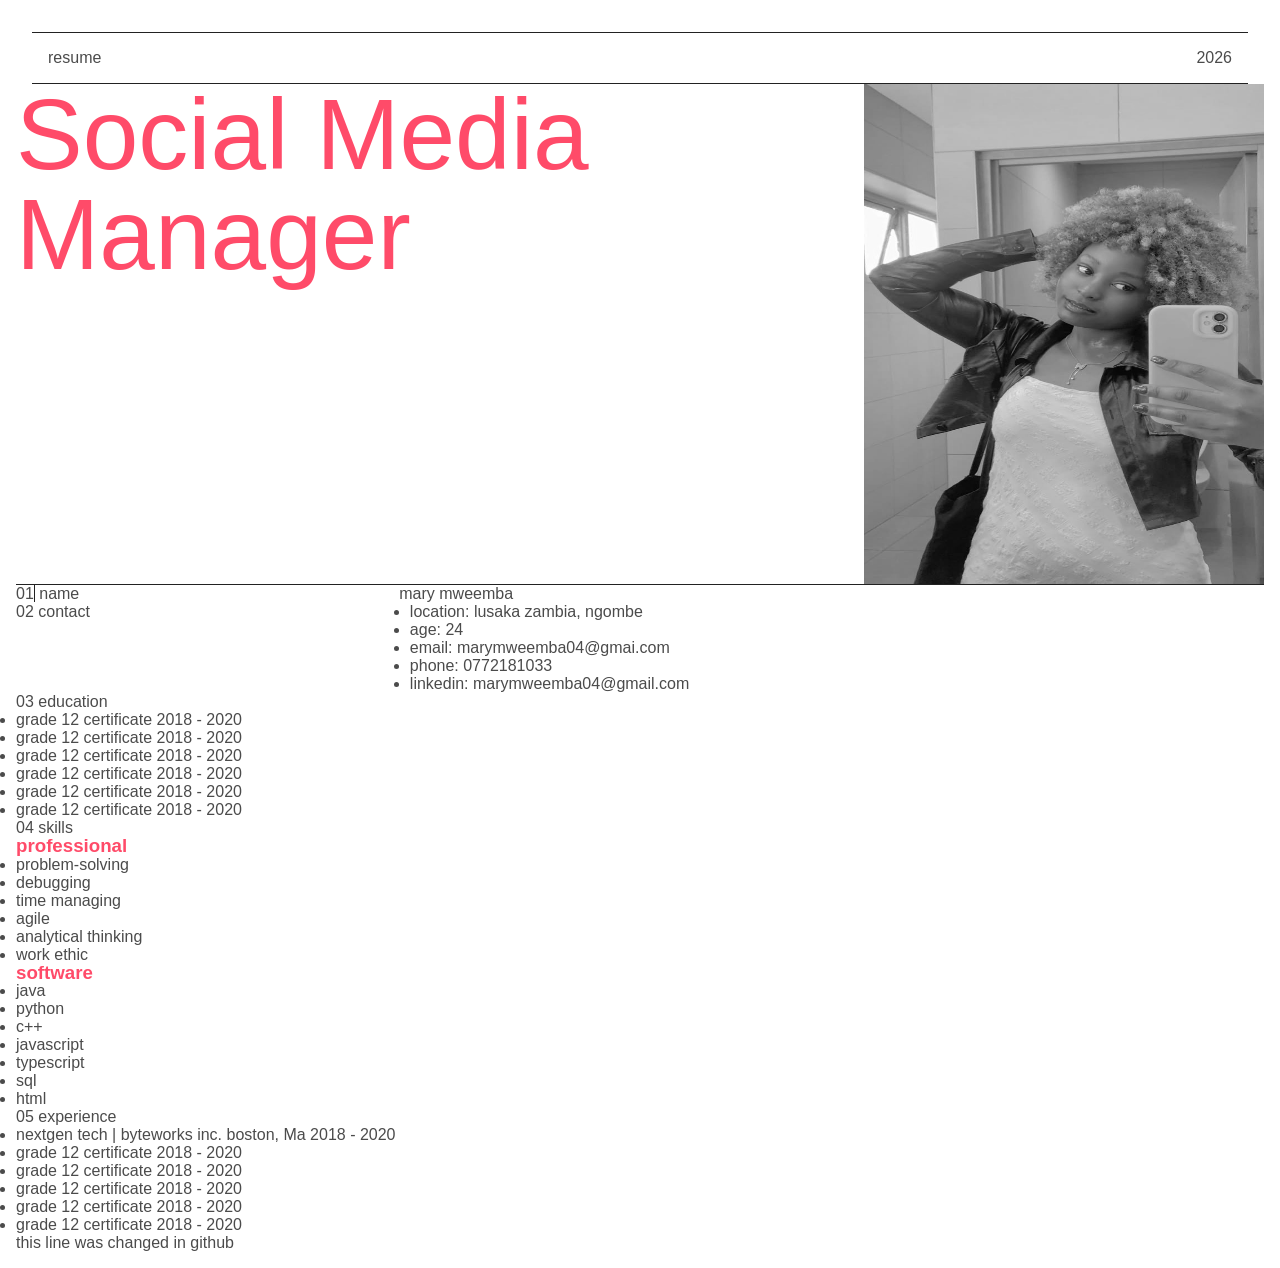
<file: NTHOMBIZANI-cv.html>
<!DOCTYPE html>
<html lang="en">
<head>
    <meta charset="UTF-8">
    <meta name="viewport" content="width=device-width, initial-scale=1.0">
    <title>portfolio</title>
    <link rel="stylesheet" href="portfolio.css">
</head>
<body>
    <div class="top_section">
        <P>
            resume
        </P>
        <p>2026</p>
    </div>
    <div class="top_image">
        <h1>
            social media manager
        </h1>
        <img src="maryphoto.jpg" alt="">
    </div>

    <div>
        <div class="name">
            <p class="span">
                <span>01</span>
                name
            </p>
            <p>
                mary mweemba
            </p>
        </div>

        <div class="contact">
            <p>
                <span>02</span>
                contact
            </p>
            <div>
                <ul>
                    <li>
                        <span>location:</span>
                        <span>lusaka zambia, ngombe</span>
                    </li>
                    <li>
                        <span>age:</span>
                        <span>24</span>
                    </li>
                    <li>
                        <span>email:</span>
                        <span>marymweemba04@gmai.com</span>
                    </li>
                    <li>
                        <span>phone:</span>
                        <span>0772181033</span>
                    </li>
                    <li>
                        <span>linkedin:</span>
                        <span>marymweemba04@gmail.com</span>
                    </li>
                </ul>
            </div>
        </div>

        <div>
            <p>
            <span>03</span>
            education
            </p>
            <div>
                <ul>
                    <li>
                        <span>grade 12 certificate</span>
                        <span>2018 - 2020</span>
                    </li>
                    <li>
                        <span>grade 12 certificate</span>
                        <span>2018 - 2020</span>
                    </li>
                    <li>
                        <span>grade 12 certificate</span>
                        <span>2018 - 2020</span>
                    </li>
                    <li>
                        <span>grade 12 certificate</span>
                        <span>2018 - 2020</span>
                    </li>
                    <li>
                        <span>grade 12 certificate</span>
                        <span>2018 - 2020</span>
                    </li>
                    <li>
                        <span>grade 12 certificate</span>
                        <span>2018 - 2020</span>
                    </li>
                </ul>
            </div>
        </div>

        <div>
            <p>
                <span>04</span>
                <span>skills</span>
            </p>
            <div>
                <div>
                    <h3>professional</h3>
                    <ul>
                        <li>problem-solving</li>
                        <li>debugging</li>
                        <li>time managing</li>
                        <li>agile</li>
                        <li>analytical thinking</li>
                        <li>work ethic</li>
                    </ul>
                </div>

                <div>
                    <h3>software</h3>
                    <ul>
                        <li>java</li>
                        <li>python</li>
                        <li>c++</li>
                        <li>javascript</li>
                        <li>typescript</li>
                        <li>sql</li>
                        <li>html</li>
                    </ul>
                </div>
            </div>
        </div>

        <div>
            <p>
            <span>05</span>
            experience
            </p>
            <div>
                <ul>
                    <li>
                        <span>nextgen tech | byteworks inc. boston, Ma</span>
                        <span>2018 - 2020</span>
                    </li>
                    <li>
                        <span>grade 12 certificate</span>
                        <span>2018 - 2020</span>
                    </li>
                    <li>
                        <span>grade 12 certificate</span>
                        <span>2018 - 2020</span>
                    </li>
                    <li>
                        <span>grade 12 certificate</span>
                        <span>2018 - 2020</span>
                    </li>
                    <li>
                        <span>grade 12 certificate</span>
                        <span>2018 - 2020</span>
                    </li>
                    <li>
                        <span>grade 12 certificate</span>
                        <span>2018 - 2020</span>
                    </li>
                </ul>
            </div>
        </div> 
    </div>
    <p>this line was changed in github</p>
</body>
</html>
</file>
<file: portfolio.css>
* {
    box-sizing: border-box;
    padding: 0;
    margin: 0;
}

:root {
    font-family: "Inter", sans-serif;
    font-size: 16px;
    color: #4b4b4b;

    --borderColor: #222222;
    --borderSize: 1px;
}

h1,h2,h3 {
    color: #111;
    line-height: 1;
    color: rgb(255, 75, 105);
}

body {
    padding: 1rem;
}

.top_section {
    border-top: var(--borderSize) solid var(--borderColor);
    border-bottom: var(--borderSize) solid var(--borderColor);
    padding: 1rem;
    margin: 1rem 1rem 0 1rem;
}

.top_section, .top_image {
    display: flex;
    place-content: space-between;
}

.top_image {
    border-bottom: var(--borderSize) solid var(--borderColor);
}

.top_image h1 {
    font-size: 100px;
    text-transform: capitalize;
    font-weight: 400;
}

.top_image img {
    filter: grayscale(1);
    width: 400px;
    height: 500px;
    aspect-ratio: 1;
}

.name, .contact {
    display: flex;
    gap: 20rem;
}

.name .span  span {
    border-right: 1px solid var(--borderColor);
}
</file>
